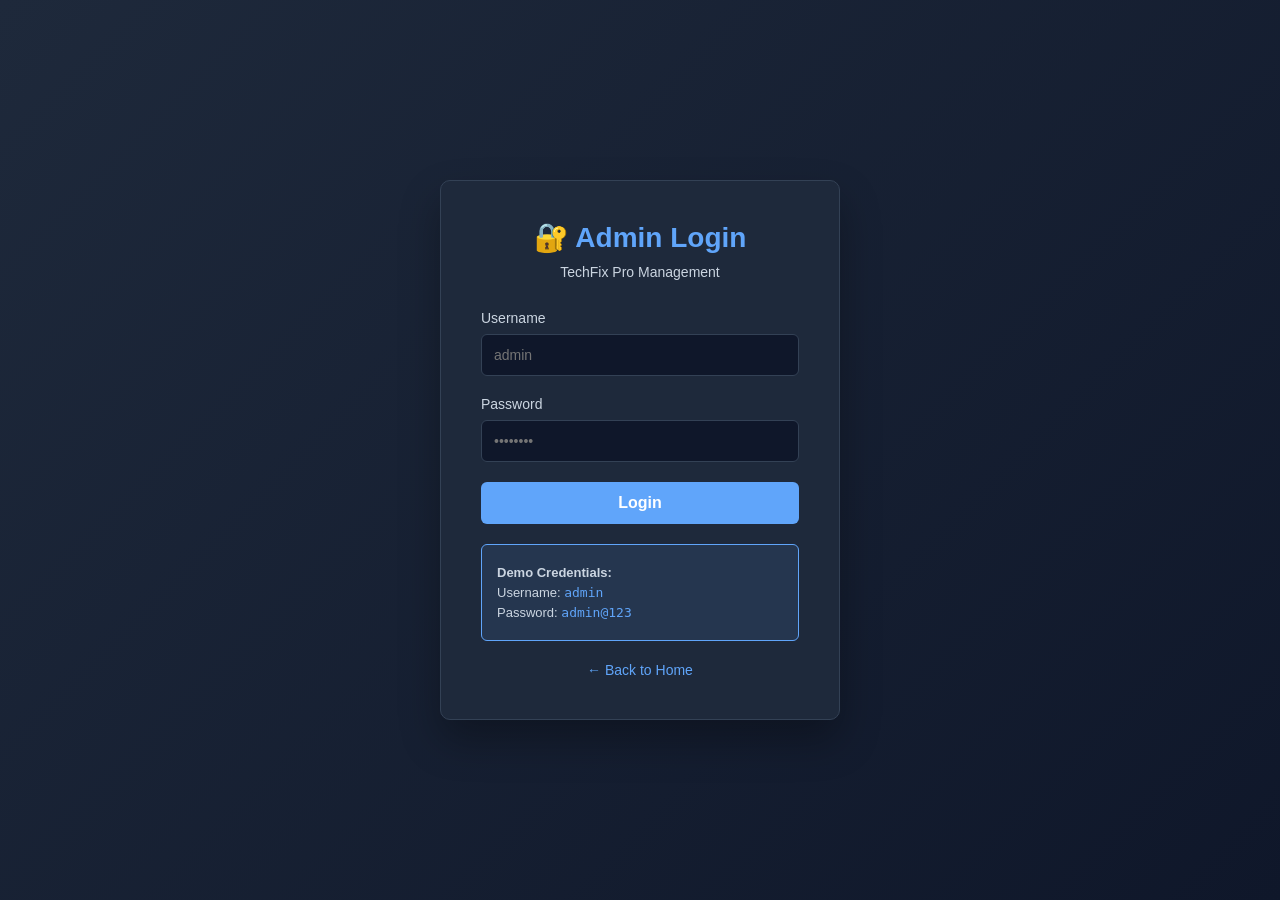
<file: templates/admin_login.html>
<!DOCTYPE html>
<html lang="en">
<head>
    <meta charset="UTF-8">
    <meta name="viewport" content="width=device-width, initial-scale=1.0">
    <title>Admin Login - TechFix Pro</title>
    <style>
        * {
            margin: 0;
            padding: 0;
            box-sizing: border-box;
        }

        body {
            font-family: -apple-system, BlinkMacSystemFont, 'Segoe UI', Roboto, sans-serif;
            background: linear-gradient(135deg, #1e293b 0%, #0f172a 100%);
            min-height: 100vh;
            display: flex;
            align-items: center;
            justify-content: center;
            color: #f1f5f9;
        }

        .login-container {
            background-color: #1e293b;
            border: 1px solid #334155;
            border-radius: 10px;
            padding: 40px;
            width: 100%;
            max-width: 400px;
            box-shadow: 0 20px 40px rgba(0, 0, 0, 0.3);
        }

        .login-header {
            text-align: center;
            margin-bottom: 30px;
        }

        .login-header h1 {
            font-size: 28px;
            margin-bottom: 10px;
            color: #60a5fa;
        }

        .login-header p {
            color: #cbd5e1;
            font-size: 14px;
        }

        .form-group {
            margin-bottom: 20px;
        }

        label {
            display: block;
            margin-bottom: 8px;
            color: #cbd5e1;
            font-weight: 500;
            font-size: 14px;
        }

        input {
            width: 100%;
            padding: 12px;
            background-color: #0f172a;
            border: 1px solid #334155;
            color: #f1f5f9;
            border-radius: 6px;
            font-size: 14px;
            transition: all 0.3s ease;
        }

        input:focus {
            outline: none;
            border-color: #60a5fa;
            box-shadow: 0 0 0 3px rgba(96, 165, 250, 0.1);
        }

        .login-btn {
            width: 100%;
            padding: 12px;
            background-color: #60a5fa;
            color: white;
            border: none;
            border-radius: 6px;
            font-weight: 600;
            font-size: 16px;
            cursor: pointer;
            transition: all 0.3s ease;
        }

        .login-btn:hover {
            background-color: #3b82f6;
            transform: translateY(-2px);
        }

        .login-btn:active {
            transform: translateY(0);
        }

        .error-message {
            color: #f472b6;
            font-size: 14px;
            margin-top: 15px;
            padding: 12px;
            background-color: rgba(244, 114, 182, 0.1);
            border: 1px solid #f472b6;
            border-radius: 6px;
            display: none;
        }

        .success-message {
            color: #34d399;
            font-size: 14px;
            margin-top: 15px;
            padding: 12px;
            background-color: rgba(52, 211, 153, 0.1);
            border: 1px solid #34d399;
            border-radius: 6px;
            display: none;
        }

        .back-link {
            text-align: center;
            margin-top: 20px;
        }

        .back-link a {
            color: #60a5fa;
            text-decoration: none;
            font-size: 14px;
        }

        .back-link a:hover {
            text-decoration: underline;
        }

        .demo-creds {
            background-color: rgba(96, 165, 250, 0.1);
            border: 1px solid #60a5fa;
            padding: 15px;
            border-radius: 6px;
            margin-top: 20px;
            font-size: 13px;
            color: #cbd5e1;
        }

        .demo-creds p {
            margin: 5px 0;
        }

        .loader {
            display: none;
            width: 20px;
            height: 20px;
            border: 3px solid rgba(96, 165, 250, 0.3);
            border-top-color: #60a5fa;
            border-radius: 50%;
            animation: spin 1s linear infinite;
            margin: 0 auto;
        }

        @keyframes spin {
            to { transform: rotate(360deg); }
        }
    </style>
</head>
<body>
    <div class="login-container">
        <div class="login-header">
            <h1>🔐 Admin Login</h1>
            <p>TechFix Pro Management</p>
        </div>

        <form id="loginForm">
            <div class="form-group">
                <label for="username">Username</label>
                <input type="text" id="username" name="username" required placeholder="admin">
            </div>

            <div class="form-group">
                <label for="password">Password</label>
                <input type="password" id="password" name="password" required placeholder="••••••••">
            </div>

            <div class="loader" id="loader"></div>

            <button type="submit" class="login-btn">Login</button>

            <div class="error-message" id="errorMessage"></div>
            <div class="success-message" id="successMessage"></div>

            <div class="demo-creds">
                <p><strong>Demo Credentials:</strong></p>
                <p>Username: <code style="color: #60a5fa;">admin</code></p>
                <p>Password: <code style="color: #60a5fa;">admin@123</code></p>
            </div>
        </form>

        <div class="back-link">
            <a href="/">← Back to Home</a>
        </div>
    </div>

    <script>
        const form = document.getElementById('loginForm');
        const errorMsg = document.getElementById('errorMessage');
        const successMsg = document.getElementById('successMessage');
        const loader = document.getElementById('loader');

        form.addEventListener('submit', async (e) => {
            e.preventDefault();
            errorMsg.style.display = 'none';
            successMsg.style.display = 'none';
            loader.style.display = 'block';

            const username = document.getElementById('username').value;
            const password = document.getElementById('password').value;

            try {
                const response = await fetch('/admin/login', {
                    method: 'POST',
                    headers: { 'Content-Type': 'application/json' },
                    body: JSON.stringify({ username, password })
                });

                const data = await response.json();

                if (data.success) {
                    successMsg.textContent = '✓ Login successful! Redirecting...';
                    successMsg.style.display = 'block';
                    setTimeout(() => {
                        window.location.href = '/admin/dashboard';
                    }, 1000);
                } else {
                    errorMsg.textContent = '✗ ' + (data.error || 'Login failed');
                    errorMsg.style.display = 'block';
                }
            } catch (error) {
                errorMsg.textContent = '✗ Network error. Please try again.';
                errorMsg.style.display = 'block';
            } finally {
                loader.style.display = 'none';
            }
        });
    </script>
</body>
</html>
</file>
